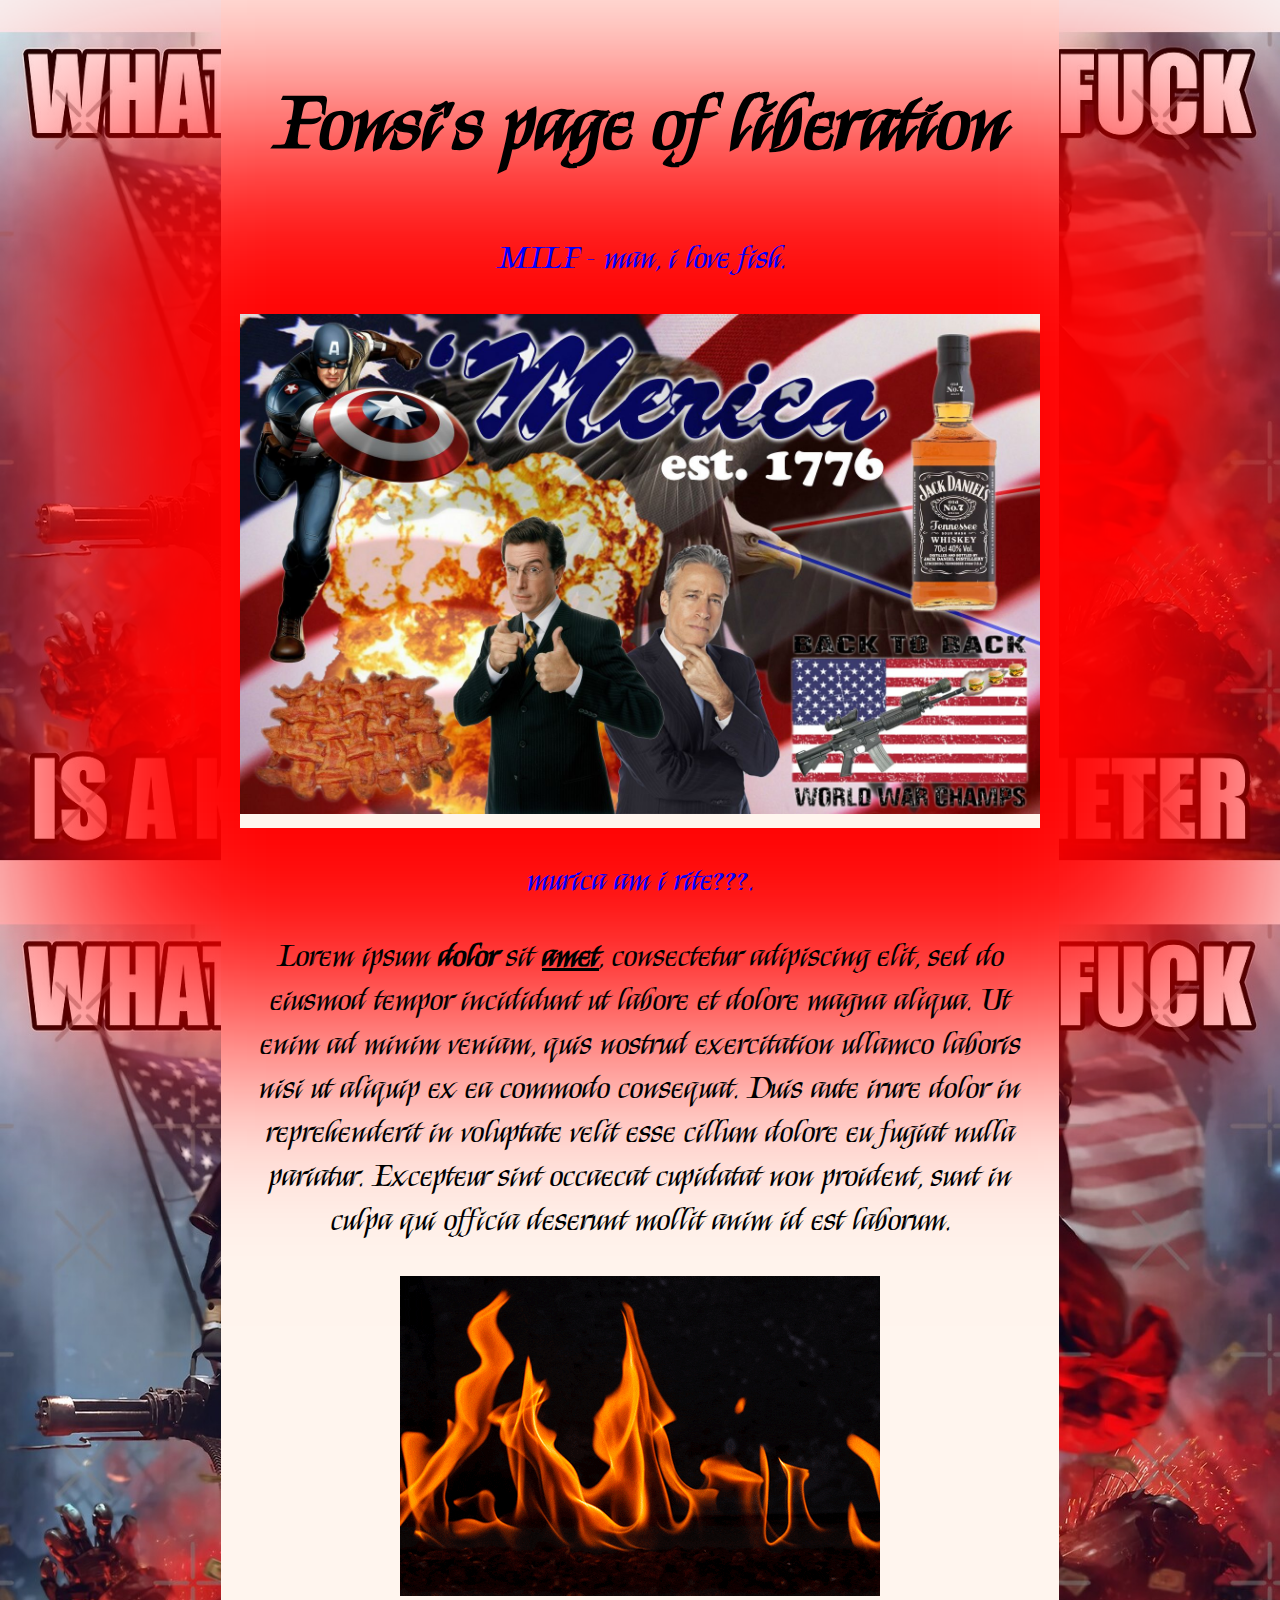
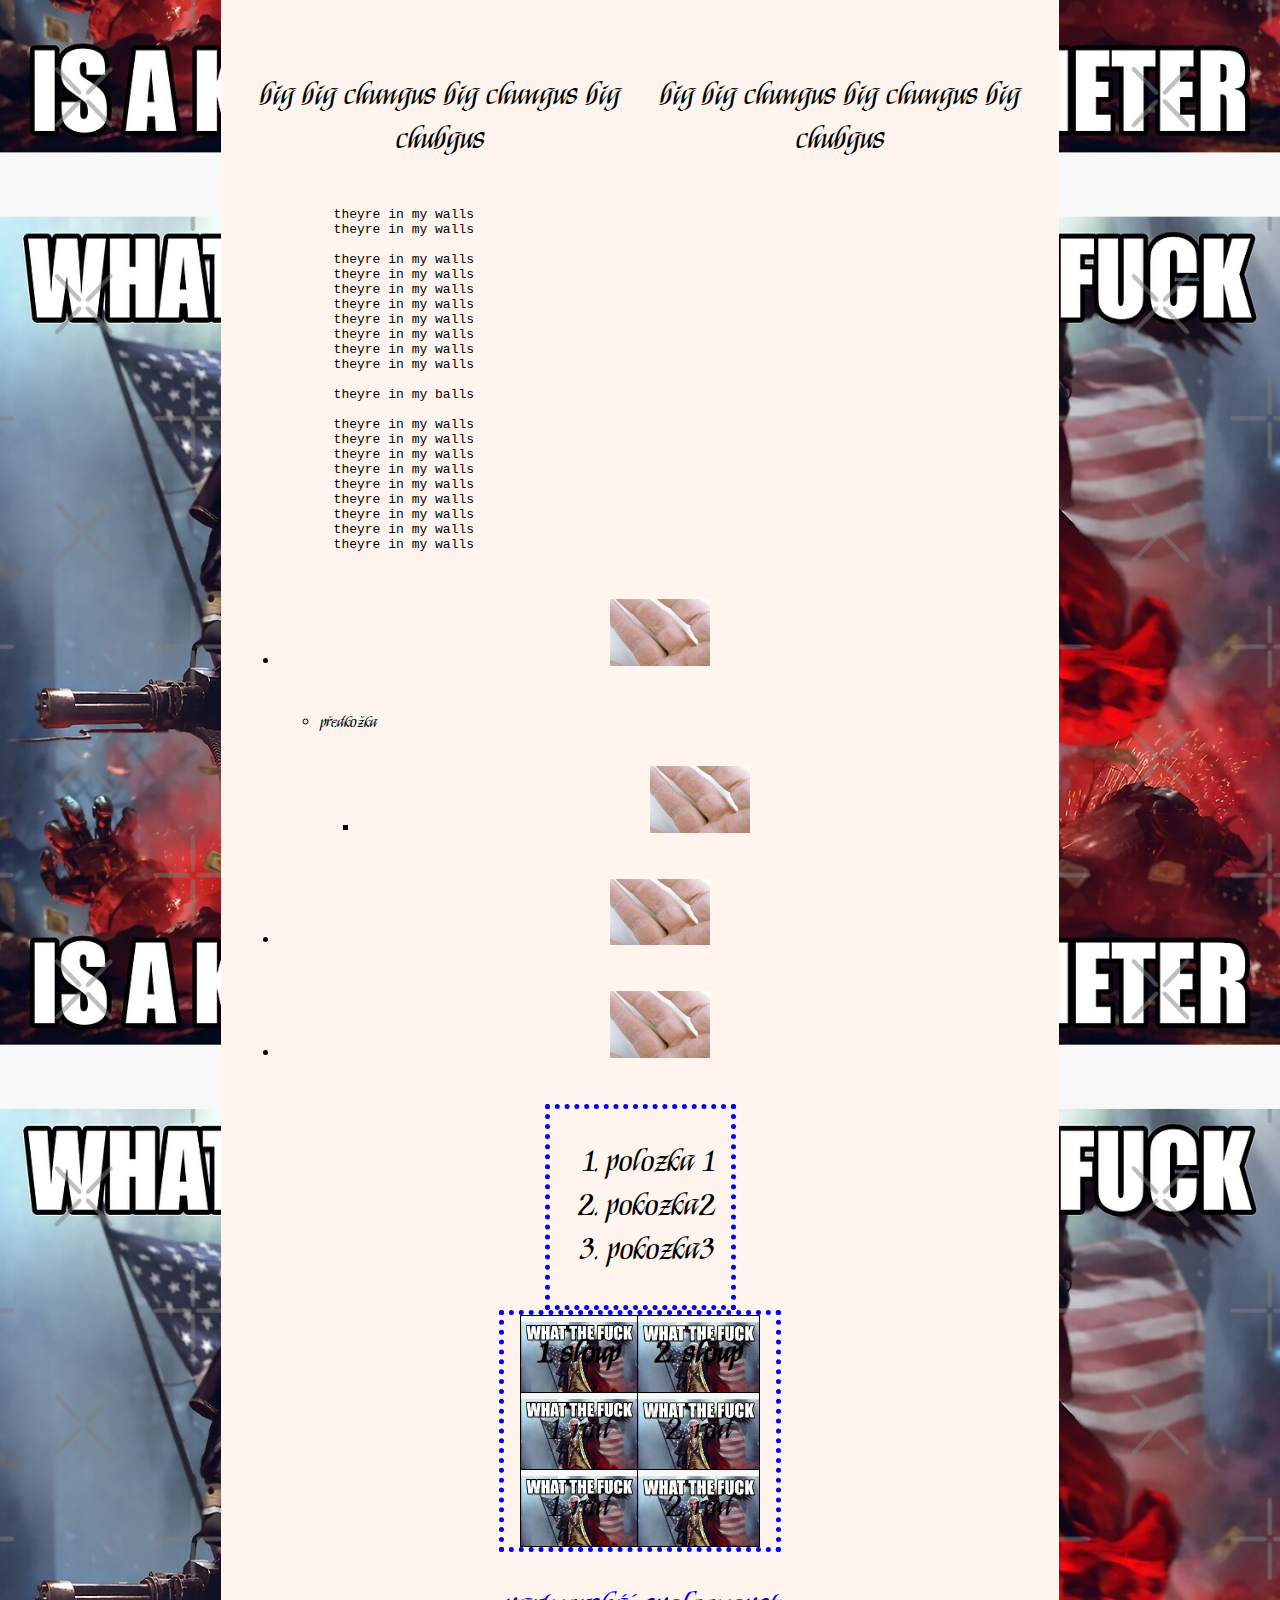
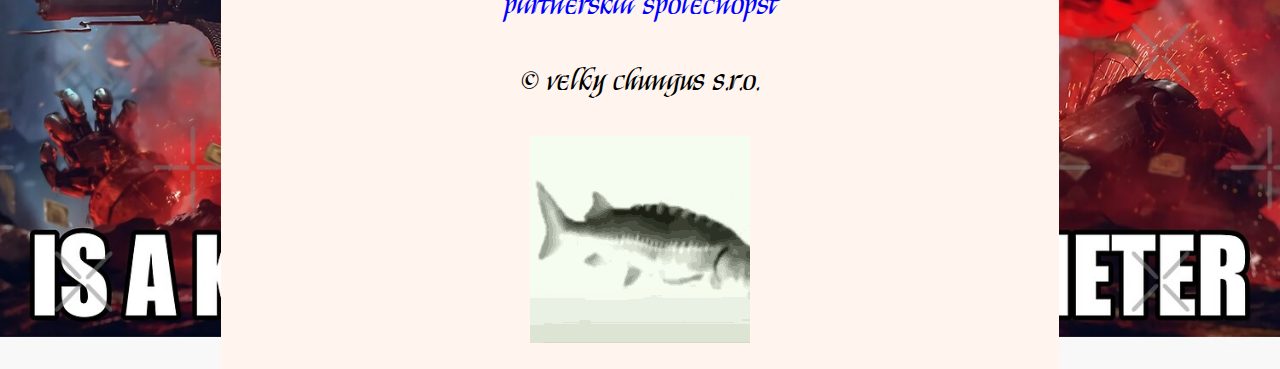
<file: index.html>
<!DOCTYPE html>
<html>
<head>
    <meta charset='utf-8'>
    <meta http-equiv='X-UA-Compatible' content='IE=edge'>
    <title>Chungus</title>
    <meta name='viewport' content='width=device-width, initial-scale=1'>
    <link rel='stylesheet' type='text/css' media='screen' href='indeedee.css'>
</head>
<body>
    <div class="wrapper">
        <div class="center">
            <h1>Fonsi's page of liberation</h1>
            <p><a target="_blank" href="https://www.fbi.gov/">MILF - man, i love fish.</a></p>
            <div class="pain">
                <p><a target="_blank" href="https://www.fbi.gov/"><img src="murica.jpg"></a></p>
            </div>
            <p><a target="_blank" href="https://www.fbi.gov/">murica am i rite???.</a></p>
        </div>
        <p>Lorem ipsum <b>dolor</b> sit <b><u>amet</u></b>, consectetur adipiscing elit, sed do eiusmod tempor incididunt ut labore et dolore magna aliqua. 
            Ut enim ad minim veniam, quis nostrud exercitation ullamco laboris nisi ut aliquip ex ea commodo consequat. 
            Duis aute irure dolor in reprehenderit in voluptate velit esse cillum dolore eu fugiat nulla pariatur. 
            Excepteur sint occaecat cupidatat non proident, sunt in culpa qui officia deserunt mollit anim id est laborum.</p>
        <p><a target="_blank" href="https://www.fbi.gov/"><img src="fire.gif"></a></p>
        


        <div class="hbox">
            <div><p>big big chungus big chungus big chubgus</p></div>
            <div><p>big big chungus big chungus big chubgus</p></div>
        </div>

        <pre>
            theyre in my walls
            theyre in my walls

            theyre in my walls
            theyre in my walls
            theyre in my walls
            theyre in my walls
            theyre in my walls
            theyre in my walls
            theyre in my walls
            theyre in my walls

            theyre in my balls

            theyre in my walls
            theyre in my walls
            theyre in my walls
            theyre in my walls
            theyre in my walls
            theyre in my walls
            theyre in my walls
            theyre in my walls
            theyre in my walls
        </pre>
        <ul>
            <li> <p><a target="_blank" href="https://www.fbi.gov/"><img src="poko.jpg" width="100"></a></p> </li>
            <ul>
                <li>předkožka</li>
                <ul>
                    <li><p><a target="_blank" href="https://www.fbi.gov/"><img src="poko.jpg" width="100"></a></p></li>
                </ul>
            </ul>
            <li> <p><a target="_blank" href="https://www.fbi.gov/"><img src="poko.jpg" width="100"></a></p> </li>
            <li> <p><a target="_blank" href="https://www.fbi.gov/"><img src="poko.jpg" width="100"></a></p> </li>
        </ul>
        <div class="border">
            <ol>
                <li> polozka 1 </li>
                <li> pokozka2 </li>
                <li> pokozka3 </li>
            </ol>
        </div>
        <div class="border">
            <table>
                <tr>
                    <th>1. sloup</th>
                    <th>2. sloup</th>
                </tr>
                <tr>
                    <td> 1. řád </td>
                    <td> 2. řád </td>
                </tr>
                <tr>
                    <td> 1. řád  </td>
                    <td> 2. řád  </tr>
                </tr>
            </table>
        </div>

        <p><a id="odkaz" href="ck_kojan.html">partnerskáí spolecnopst</a></p>

        <p>&#169 velky chungus s.r.o.</p>
        <div class="center">
            <img src="yo-cuando.gif">
        </div>
    </div>
</body>
</html>
</file>
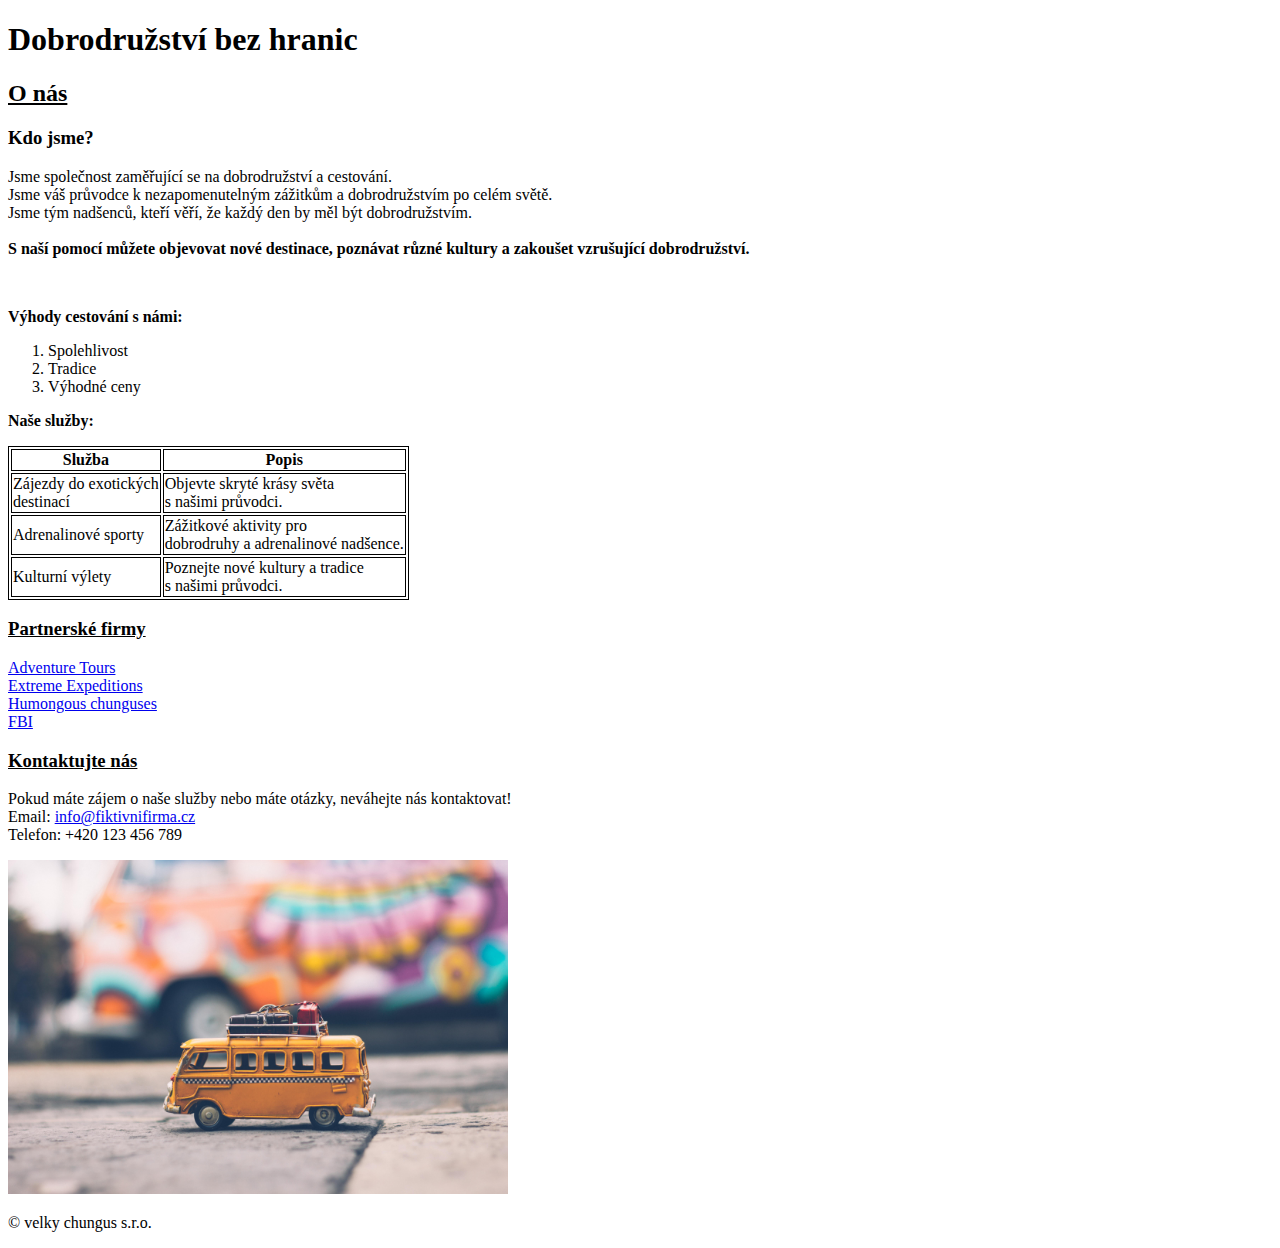
<file: ck_kojan.html>
<!DOCTYPE html>
<html>
<head>
    <meta charset='utf-8'>
    <meta http-equiv='X-UA-Compatible' content='IE=edge'>
    <title>Dobrodrůžo</title>
    <meta name='viewport' content='width=device-width, initial-scale=1'>
    <style>
        table, th, td {
          border: 0.5px solid black;
        }
        </style>
        
</head>
<body>
    <h1>Dobrodružství bez hranic</h1>

    <h2><u>O nás</u></h2>

    <p> <h3>Kdo jsme?</h3>
        Jsme společnost zaměřující se na dobrodružství a cestování. <br>
        Jsme váš průvodce k nezapomenutelným zážitkům a dobrodružstvím po celém světě. <br>
        Jsme tým nadšenců, kteří věří, že každý den by měl být dobrodružstvím. <br>
        <br>
        <b>S naší pomocí můžete objevovat nové destinace, poznávat různé kultury a zakoušet vzrušující dobrodružství.</b>
        <br>
    </p>
    <p>
       <br>   
    </p>

    <p><b>Výhody cestování s námi:</b></p>
    <ol>
        <li>Spolehlivost</li>
        <li>Tradice</li>
        <li>Výhodné ceny</li>
    </ol>

    <p><b>Naše služby:</b></p>
    <table>
        <tr>
            <th>Služba</th>
            <th>Popis</th>
        </tr>
        <tr>
            <td> Zájezdy do exotických <br> destinací </td>
            <td> Objevte skryté krásy světa<br> s našimi průvodci.  </td>
        </tr>
        <tr>
            <td> Adrenalinové sporty </td>
            <td> Zážitkové aktivity pro <br>dobrodruhy a adrenalinové nadšence.</tr>
        </tr>
        <tr>
            <td> Kulturní výlety </td>
            <td> Poznejte nové kultury a tradice <br>s našimi průvodci.</tr>
        </tr>
    </table>
    <h3><u>Partnerské firmy </u> </h3>
    <p>
        <a target="_blank" href="http://www.adventuretours.com">Adventure Tours</a><br>
        <a target="_blank" href="http://www.extremeexpeditions.com">Extreme Expeditions</a><br>
        <a target="_blank" href="http://127.0.0.1:5500/index.html">Humongous chunguses</a><br>
        <a target="_blank" href="https://fbi.gov/">FBI</a>
    </p>
    <h3><u>Kontaktujte nás</u></h3>
    <p>
        Pokud máte zájem o naše služby nebo máte otázky, neváhejte nás kontaktovat!<br>
        Email: <a href ="mailto:info@fiktivnifirma.cz">info@fiktivnifirma.cz</a><br>
        Telefon: +420 123 456 789
    </p>
    <a><img src="cestovani.jpg" width="500"></a>
    <p>&#169 velky chungus s.r.o.</p>
</body>
</html>
</file>
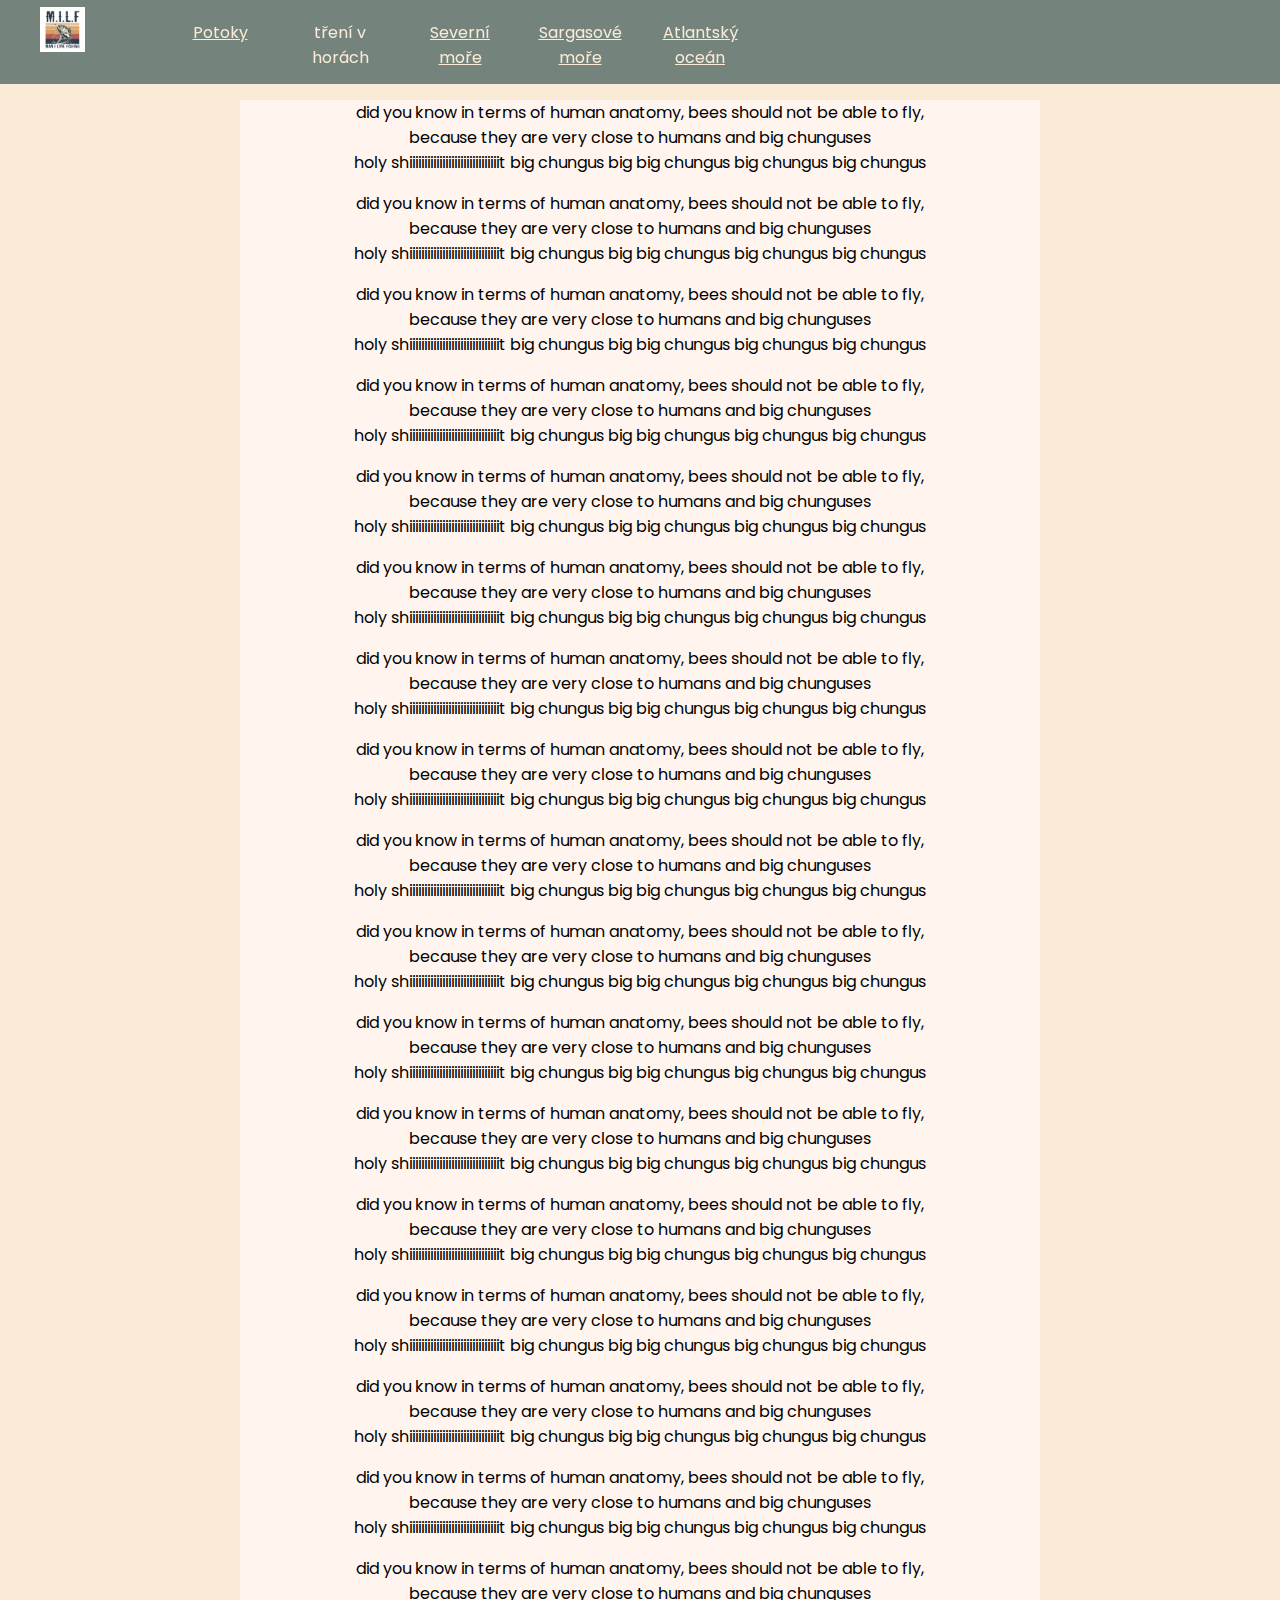
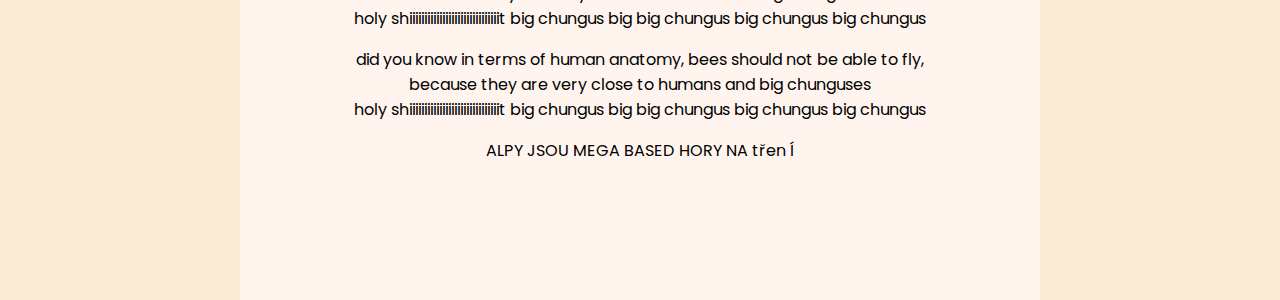
<file: menu.html>
<!DOCTYPE html>
<html>
<head>
    <meta charset='utf-8'>
    <meta http-equiv='X-UA-Compatible' content='IE=edge'>
    <title>ooga booga</title>
    <meta name='viewport' content='width=device-width, initial-scale=1'>
    <link rel='stylesheet' type='text/css' media='screen' href='menu.css'>
</head>
<body>
    <div class="menu">
        <ul>
            <li><img height="45" src="OIP (1).jpg"></li>
            <li><a href="https://oceanconservancy.org/wp-content/uploads/2023/03/Salmon_Credit-Mike-Korostelyov.webp" target="_blank"> Potoky</a></li>
            <li>  
                <div class="dropdown">
                    <a>tření v horách</a>
                    <div class="dropdown_content">
                        <ul>
                            <li><a href="about:blank" target="_blank">základy</a></li>
                            <li><a href="#nejlepsi_mista">nejlepší místa</a></li>
                            <li><a href="about:blank" target="_blank">tipy a triky</a></li>
                        </ul>
                    </div>
                </div>
            </li>
            <li><a href="about:blank" target="_blank">Severní moře</a></li>
            <li><a href="about:blank" target="_blank">Sargasové moře</a></li>
            <li><a href="about:blank" target="_blank">Atlantský oceán</a></li>

        </ul>
    </div>
    <div class="wrapper">
        <p> did you know in terms of human anatomy, bees should not be able to fly,<br> because they are very close to humans and big chunguses<br>holy shiiiiiiiiiiiiiiiiiiiiiiiiiiiiiit big chungus big big chungus big chungus big chungus</p>
        <p> did you know in terms of human anatomy, bees should not be able to fly,<br> because they are very close to humans and big chunguses<br>holy shiiiiiiiiiiiiiiiiiiiiiiiiiiiiiit big chungus big big chungus big chungus big chungus</p>
        <p> did you know in terms of human anatomy, bees should not be able to fly,<br> because they are very close to humans and big chunguses<br>holy shiiiiiiiiiiiiiiiiiiiiiiiiiiiiiit big chungus big big chungus big chungus big chungus</p>
        <p> did you know in terms of human anatomy, bees should not be able to fly,<br> because they are very close to humans and big chunguses<br>holy shiiiiiiiiiiiiiiiiiiiiiiiiiiiiiit big chungus big big chungus big chungus big chungus</p>
        <p> did you know in terms of human anatomy, bees should not be able to fly,<br> because they are very close to humans and big chunguses<br>holy shiiiiiiiiiiiiiiiiiiiiiiiiiiiiiit big chungus big big chungus big chungus big chungus</p>
        <p> did you know in terms of human anatomy, bees should not be able to fly,<br> because they are very close to humans and big chunguses<br>holy shiiiiiiiiiiiiiiiiiiiiiiiiiiiiiit big chungus big big chungus big chungus big chungus</p>
        <p> did you know in terms of human anatomy, bees should not be able to fly,<br> because they are very close to humans and big chunguses<br>holy shiiiiiiiiiiiiiiiiiiiiiiiiiiiiiit big chungus big big chungus big chungus big chungus</p>
        <p> did you know in terms of human anatomy, bees should not be able to fly,<br> because they are very close to humans and big chunguses<br>holy shiiiiiiiiiiiiiiiiiiiiiiiiiiiiiit big chungus big big chungus big chungus big chungus</p>
        <p> did you know in terms of human anatomy, bees should not be able to fly,<br> because they are very close to humans and big chunguses<br>holy shiiiiiiiiiiiiiiiiiiiiiiiiiiiiiit big chungus big big chungus big chungus big chungus</p>
        <p> did you know in terms of human anatomy, bees should not be able to fly,<br> because they are very close to humans and big chunguses<br>holy shiiiiiiiiiiiiiiiiiiiiiiiiiiiiiit big chungus big big chungus big chungus big chungus</p>

        <p> did you know in terms of human anatomy, bees should not be able to fly,<br> because they are very close to humans and big chunguses<br>holy shiiiiiiiiiiiiiiiiiiiiiiiiiiiiiit big chungus big big chungus big chungus big chungus</p>
        <p> did you know in terms of human anatomy, bees should not be able to fly,<br> because they are very close to humans and big chunguses<br>holy shiiiiiiiiiiiiiiiiiiiiiiiiiiiiiit big chungus big big chungus big chungus big chungus</p>

        <p> did you know in terms of human anatomy, bees should not be able to fly,<br> because they are very close to humans and big chunguses<br>holy shiiiiiiiiiiiiiiiiiiiiiiiiiiiiiit big chungus big big chungus big chungus big chungus</p>
        <p> did you know in terms of human anatomy, bees should not be able to fly,<br> because they are very close to humans and big chunguses<br>holy shiiiiiiiiiiiiiiiiiiiiiiiiiiiiiit big chungus big big chungus big chungus big chungus</p>
        <p> did you know in terms of human anatomy, bees should not be able to fly,<br> because they are very close to humans and big chunguses<br>holy shiiiiiiiiiiiiiiiiiiiiiiiiiiiiiit big chungus big big chungus big chungus big chungus</p>
        <p> did you know in terms of human anatomy, bees should not be able to fly,<br> because they are very close to humans and big chunguses<br>holy shiiiiiiiiiiiiiiiiiiiiiiiiiiiiiit big chungus big big chungus big chungus big chungus</p>
        <p> did you know in terms of human anatomy, bees should not be able to fly,<br> because they are very close to humans and big chunguses<br>holy shiiiiiiiiiiiiiiiiiiiiiiiiiiiiiit big chungus big big chungus big chungus big chungus</p>
        <p> did you know in terms of human anatomy, bees should not be able to fly,<br> because they are very close to humans and big chunguses<br>holy shiiiiiiiiiiiiiiiiiiiiiiiiiiiiiit big chungus big big chungus big chungus big chungus</p>
        <p id="nejlepsi_mista"> ALPY JSOU MEGA BASED HORY NA třen   Í</p>

    
    </div>
</body>
</html>
</file>
<file: indeedee.css>
@import url('https://fonts.googleapis.com/css2?family=Kings&display=swap');

body {
    font-family: 'Kings', cursive;
    /*background-color: rgb(123,123,123)*/
    background-image: url("kilometer.jpg");
    background-repeat:round;
    margin:0;
    min-height: 100vh;
}

p {
    font-size: 2rem;
    text-align: center;
}

h1 {
    font-size: 5rem;
}

.wrapper {
    max-width: 800px;
    margin-left: auto;
    margin-right: auto;
    background-color:seashell;
    padding: 1.2rem;
    min-height: 95vh;
}

.center {
    margin-left: auto;
    margin-right: auto;
    text-align: center;
}

.border {
    text-align: center;
    font-size: 2rem;
    margin-left: auto;
    margin-right: auto;
    border: blue 5px dotted;
    width:fit-content;
    padding-left: 1rem;
    padding-right: 1rem;
}

table, th, td {
    border: 0.5px solid black;
    border-collapse: collapse;
    text-align: center;
}

th, td {
    padding: 1rem;
    background-image: url("kilometer.jpg");
    background-size: cover;
}

.pain {
    box-shadow: -1px 1px 199px 200px rgba(255,0,0,1);
    -webkit-box-shadow: -1px 1px 199px 200px rgba(255,0,0,1);
    -moz-box-shadow: -1px 1px 199px 200px rgba(255,0,0,1);
}

img {
    max-width: 100%;
    max-height: 40rem;
}

a {
    color:blue;
    text-decoration: none;
}

a:hover {
    color:aquamarine;
    box-shadow: -1px 1px 199px 200px aquamarine;
    background-color: aquamarine;
}

a:visited {
    color:blue
}

#odkaz {
    color:blue;
    text-decoration: none;
}

#odkaz:hover {
    color:aquamarine;
    box-shadow: -1px 1px 199px 200px rgb(163, 255, 127);
}

#odkaz:visited {
    color:blue
}

.hbox {
    display:flex;
    flex-direction: row;
}

.hbox div {
    flex-grow: 1;
}
</file>
<file: menu.css>
@import url('https://fonts.googleapis.com/css2?family=Poppins&display=swap');

body {
    font-family: 'Poppins', sans-serif;
    /*background-color: rgb(123,123,123)*/
    background-color:antiquewhite;
    background-size: cover;
    background-repeat:no-repeat;
    background-image: center;
    background-attachment: fixed;
    background-position: center top;
    margin:0;
    min-height: 100vh;
    align-items: center;
    justify-content: center;
    align-items: center;
}

.wrapper {
    max-width: 800px;
    margin-left: auto;
    margin-right: auto;
    background-color: seashell;
    min-height: 200vh;
    text-align: center;
}

.menu {
    position: sticky;
    top: 0;

}

.menu ul{
    display: flex;
    flex-direction: row;
    flex-wrap: wrap;
    list-style: none;
    margin: 0;
    background-color: rgba(47, 79, 79, 0.659);
    backdrop-filter: blur(2px);
}

@media screen and (max-width: 600px) {
    .menu ul {
        flex-direction: column;
    }

    .dropdown_content{
        width: 100%;
    }
}

@media screen and not (max-width: 600px) {
    .menu>ul>li {
        width: 120px;
    }
    .dropdown_content {
        margin-left: -15px;
        width: 150px;
    }
}



.menu li a{
    margin-top: 6px;
    display: block;
    text-align: center;
    padding: 14px 16px;
    color:antiquewhite
}

.menu li a:hover{
    background-color: rgba(47, 79, 79, 0.867);
}

.menu li img{
    margin-top: 7px;
}


.dropdown_content{
    display:none;
    position: absolute;


}

.dropdown:hover .dropdown_content{
    display: block;
    backdrop-filter: blur(2px);
    background-color: rgba(47, 79, 79, 0.659);

}

.dropdown_content ul{
    display: flex;
    flex-direction: column;
    padding: 0;
}
</file>
